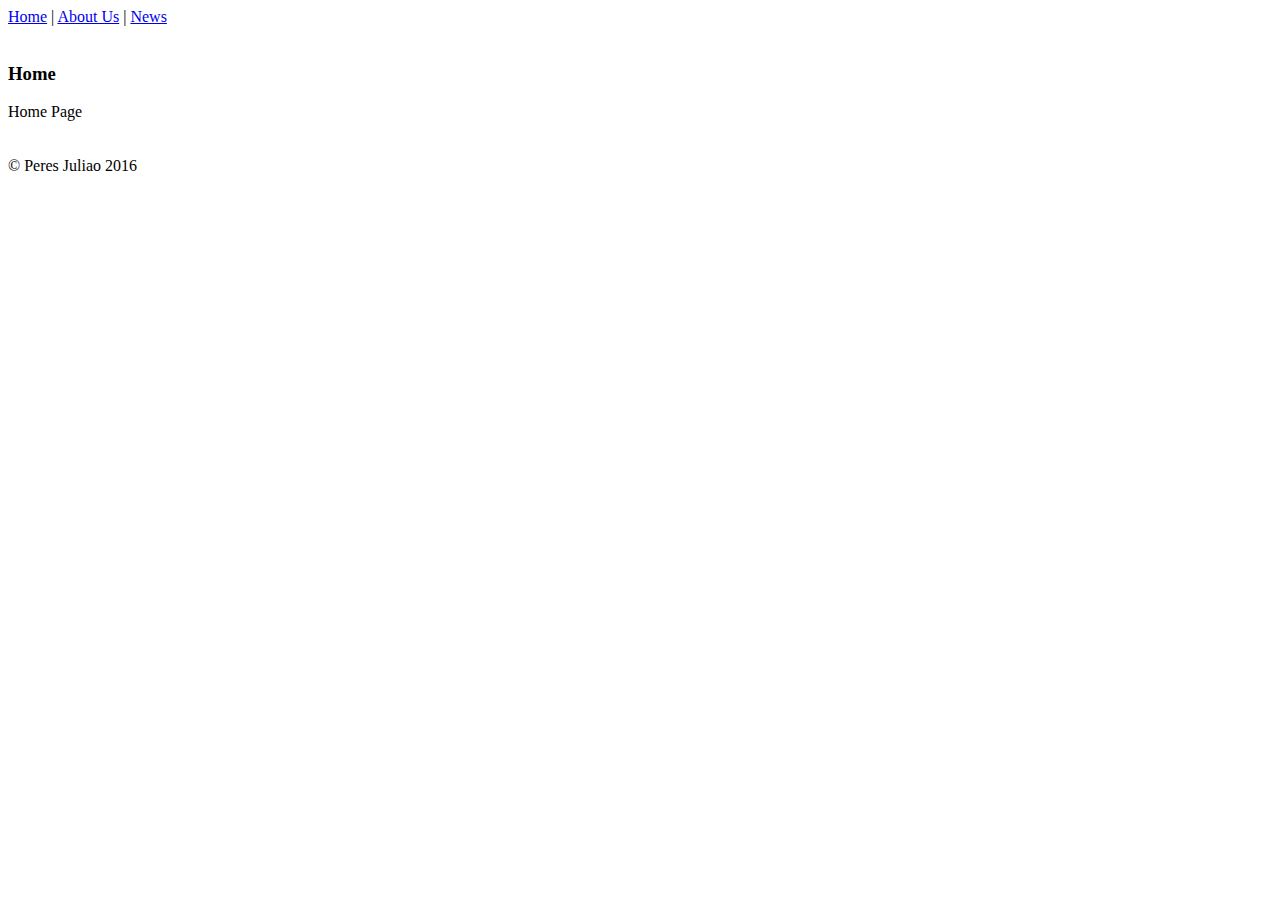
<file: WebContent/index.html>
<!DOCTYPE html>
<html ng-app="app">
	<head>
		<meta charset="UTF-8">
		<title>MVC With AngularJS</title>
		<link rel="stylesheet" type="text/css" href="css/style.css">
		<script type="text/javascript" src="scripts/js/angular.min.js"></script>
		<script type="text/javascript" src="scripts/js/angular-route.min.js"></script>
		<script type="text/javascript" src="scripts/app.js"></script>
		<script type="text/javascript" src="scripts/controllers/homeController.js"></script>
		<script type="text/javascript" src="scripts/controllers/aboutUsController.js"></script>
		<script type="text/javascript" src="scripts/controllers/newsController.js"></script>
		<link href="css/style.css" rel="stylesheet" type="style/css">
	</head>
	<body ng-controller="homeController">	
		<a href="#/">Home</a> | <a href="#/about-us">About Us</a> |
		<a href="#/news">News</a>
		<br><br>
		<div ng-view></div>
		<br><br>
		&copy; Peres Juliao 2016 				
	</body>
</html>
</file>
<file: WebContent/css/style.css>
.format_about_us {
	color: red;	
}

.newspaper-c {
    font-family: "Lucida Sans Unicode", "Lucida Grande", Sans-Serif;
    font-size: 12px;
    margin: 45px;
    width: 480px;
    text-align: left;
    border-collapse: collapse;
    border: 1px solid #6cf;
}
</file>
